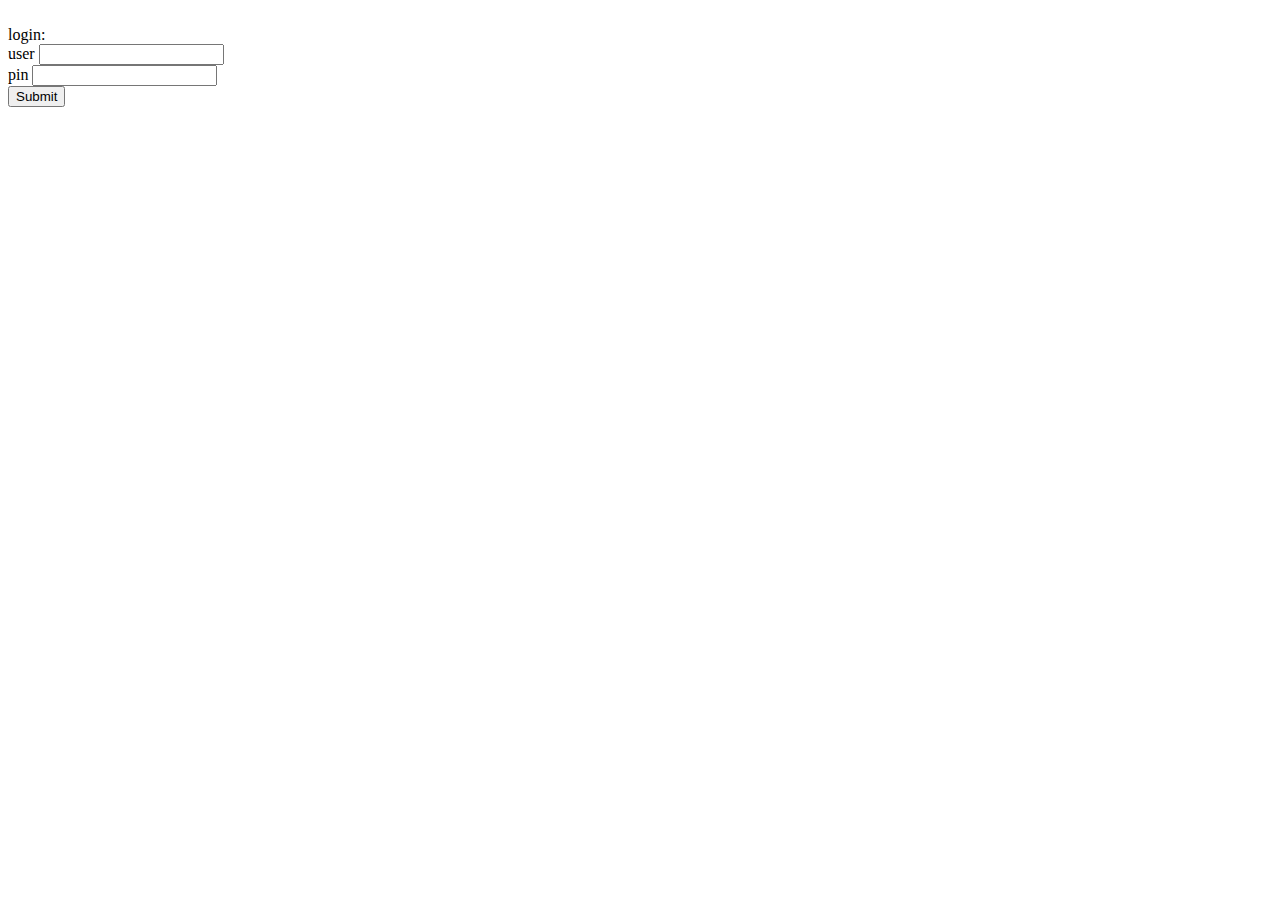
<file: res/static/index.html>
<!DOCTYPE html>
<html>
<head>
  <meta charset="UTF-8">
  <link rel="stylesheet" href="css/defstyle.css" type="text/css"/>
  <script src="index.js"></script>
</head>
<body>
  <div id="alertLoginFailed">
    Login info incorrect.
  </div>
  login:
    <div>
      <label for="user">user</label>
      <input name="user" id="user">
    </div>
    <div>
      <label for="pin">pin</label>
      <input name="pin" id="pin">
    </div>
    <div>
      <button onclick="send()">Submit</button>
    </div>
</body>
</html>
</file>
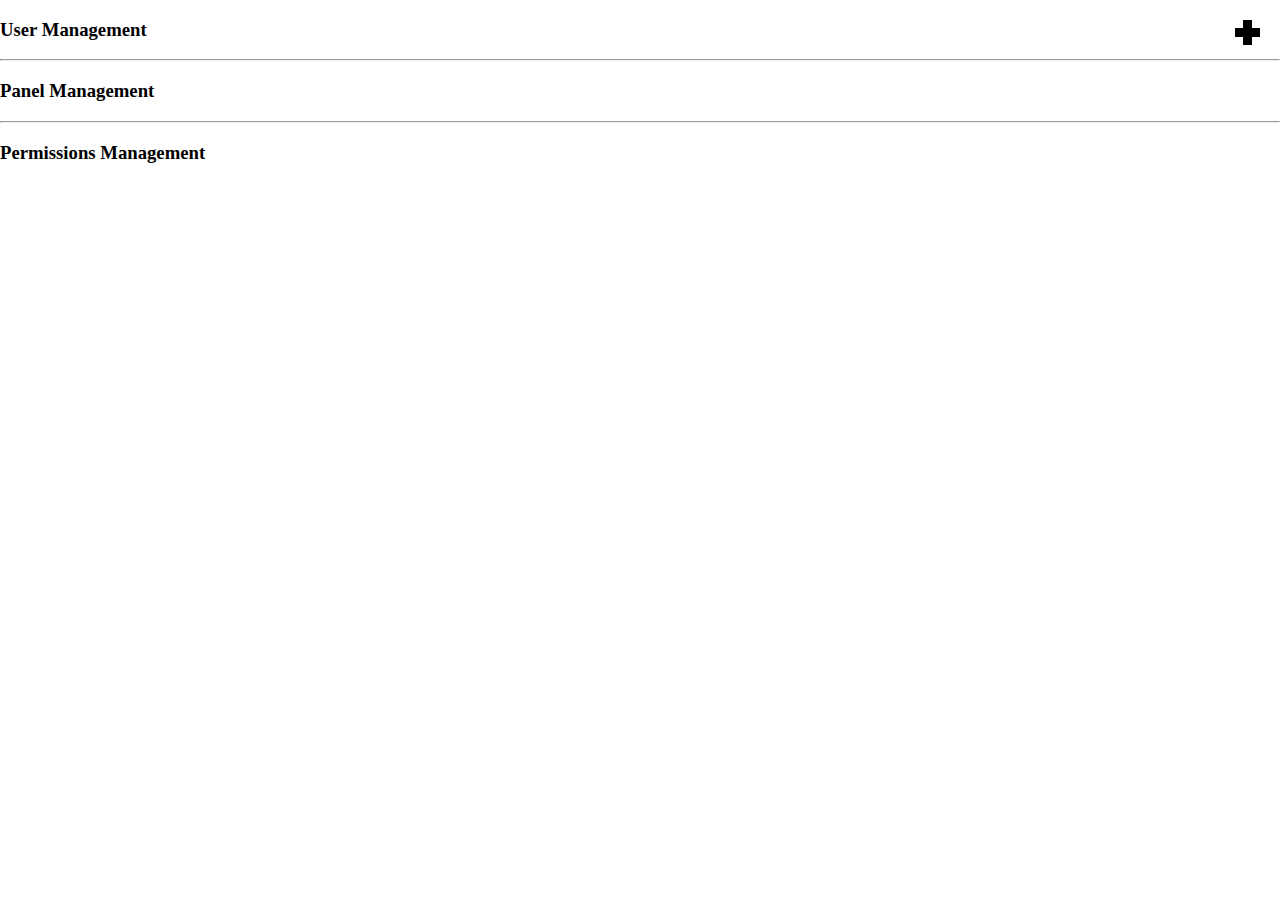
<file: res/static/main/panels/default-admin/index.html>
<!DOCTYPE html>
<html>
<head>
  <meta charset="UTF-8">
  <script src="index.js"></script>
  <link rel="stylesheet" href="../../../css/defstyle.css" type="text/css"/>
  <link rel="stylesheet" type="text/css" id="themeCSS" />
  <link rel="stylesheet" href="style.css" type="text/css"/>
</head>
<body class="interiorPanel" class="lightAccentBG">
   <div id="userManagement" class="lightFontColor">
     <div>
       <h3>User Management</h3>
       <img id="addUserIcon" class="icon" src="icons/addUser.png" onmouseup="promptAddUser(event, this)" />
     </div>
     <div id="userBox">

     </div>
   </div>
   <hr />
   <div id="panelManagement" class="lightFontColor">
     <h3>Panel Management</h3>
   </div>
   <hr />
   <div id="permissionsManagement" class="lightFontColor">
     <h3>Permissions Management</h3>
   </div>
</body>
</html>
</file>
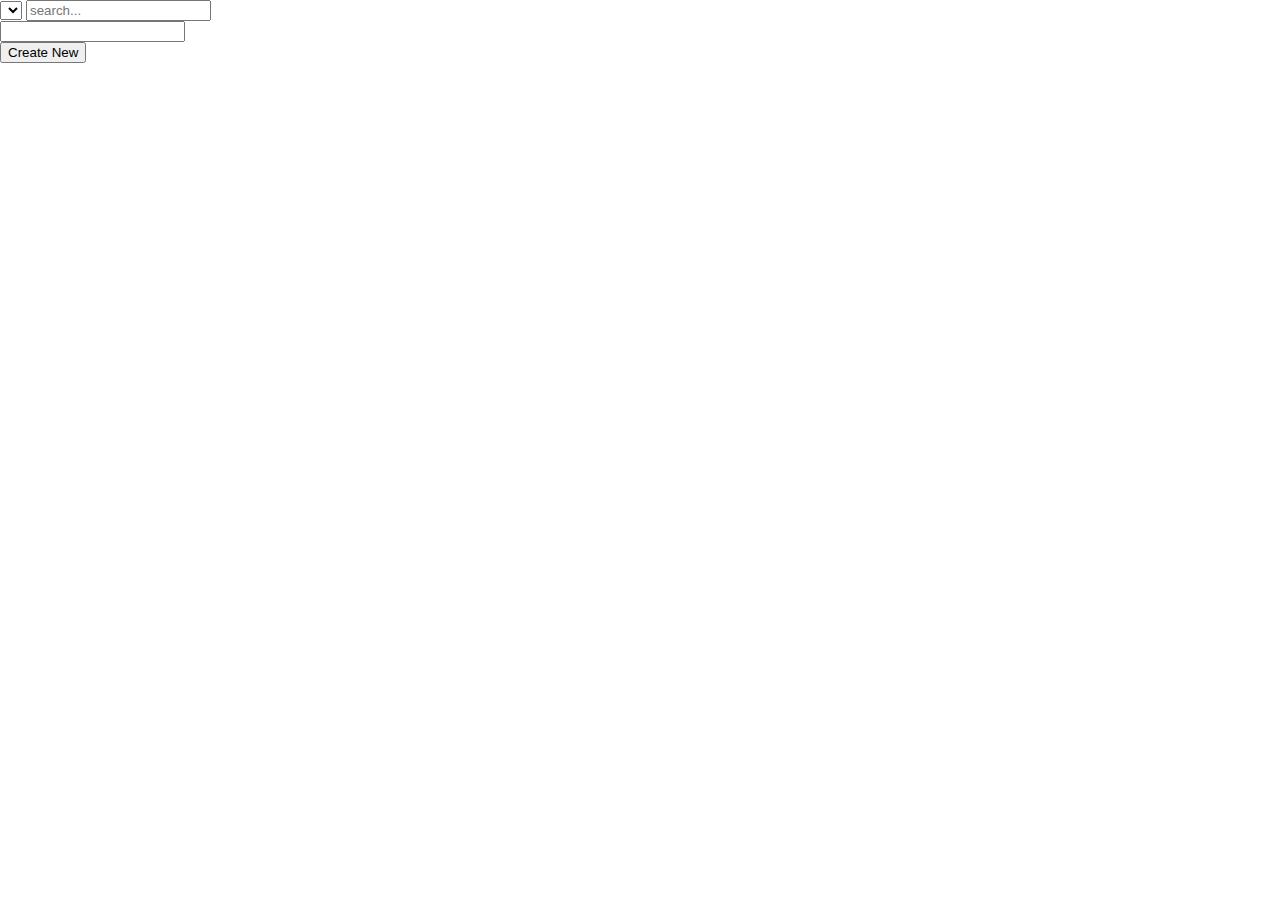
<file: res/static/main/panels/launchPanel/index.html>
<!DOCTYPE html>
<html>
<head>
  <meta charset="UTF-8">
  <link rel="stylesheet" href="../../../css/defstyle.css" type="text/css"/>
  <link rel="stylesheet" type="text/css" id="themeCSS" />
  <script src="index.js"></script>
</head>
<body class="interiorPanel" class="lightAccentBG lightFontColor">
  <div id="selections">
    <select id="panelSelect" onchange="updateOptions()" class="lightestAccentBG bordered"></select>
    <input type="text" id="search" placeholder="search..." oninput="runSearch()" class="lightestAccentBG bordered"/>
    <div id="loadWhich" class="lightFontColor">

    </div>
    <div>
      <input type="text" id="readableName" placeholder"custom name..." class="lightestAccentBG bordered"/>
    </div>
    <button onclick="submitSelection()" class="lightestAccentBG bordered" id="submitButton">Create New</button>
  </div>
</body>
</html>
</file>
<file: res/static/css/defstyle.css>
.panel {
  border: 1px solid #d3d3d3;
  overflow: hidden;
  position: absolute;
  display: flex;
  flex-direction: column;
  flex-wrap: nowrap;
  align-items: stretch;
}

.interiorPanel {
  width: 100%;
  height: 100%;
  margin: 0px;
}

.iframePanel {
  flex-grow: 1;
  width: 100%;
  border-style: none;
}

.iconBar {
  width: 100%;
  height: 15px;
  flex-grow: 0;
}

.resizeIcon {
  position: absolute;
  bottom: 0px;
  right: 0px;
  height: 15px;
  width: 15px;
}

.closeIcon {
  position: absolute;
  top: 1px;
  right: 1px;
  height: 15px;
  width: 15px;
}

#gridSizeSelector {
  width: 40px;
}

#alertLoginFailed {
  visibility: hidden;
  color: red;
}

#menu {
  margin: 20px;
}

#hideShowMenu {
  position: fixed;
  right: 0px;
  top: -8px;
  margin: 20px;
  z-index: 9999;
}

#menuContainer {
  z-index: 9998;
  position: fixed;
  top: -5px;
  left: -5px;
  width: calc(100% + 10px);
  overflow: hidden;
}

#panelContainer {
  width:1200px;
  height:900px;
}

#loadingOverlay {
  display: none;
  position: fixed;
  width: 100%;
  height: 100%;
  top: 0;
  left: 0;
  z-index: 99999;
}

#loadingBox {
  width: 300px;
  height: 200px;
  position: absolute;
  margin: auto;
  top: 0;
  left: 0;
  right: 0;
  bottom: 0;
}

#overlay, #underlay {
  position: fixed;
  display: none;
  width: 100%;
  height: 100%;
  top: 0;
  left: 0;
  right: 0;
  bottom: 0;
}

#underlay {
  background-image: linear-gradient(to right, #4d4d4d 1px, transparent 1px),
                    linear-gradient(to bottom, #4d4d4d 1px, transparent 1px);
}

#overlay {
  background-color: rgba(0,0,0,0);
  z-index: 999999;
}
</file>
<file: res/static/main/panels/default-admin/style.css>
.userDeleteIcon {
  height: 15px;
  width: 15px;
}

#addUserIcon {
  position: absolute;
  right: 20px;
  top: 20px;
}
</file>
